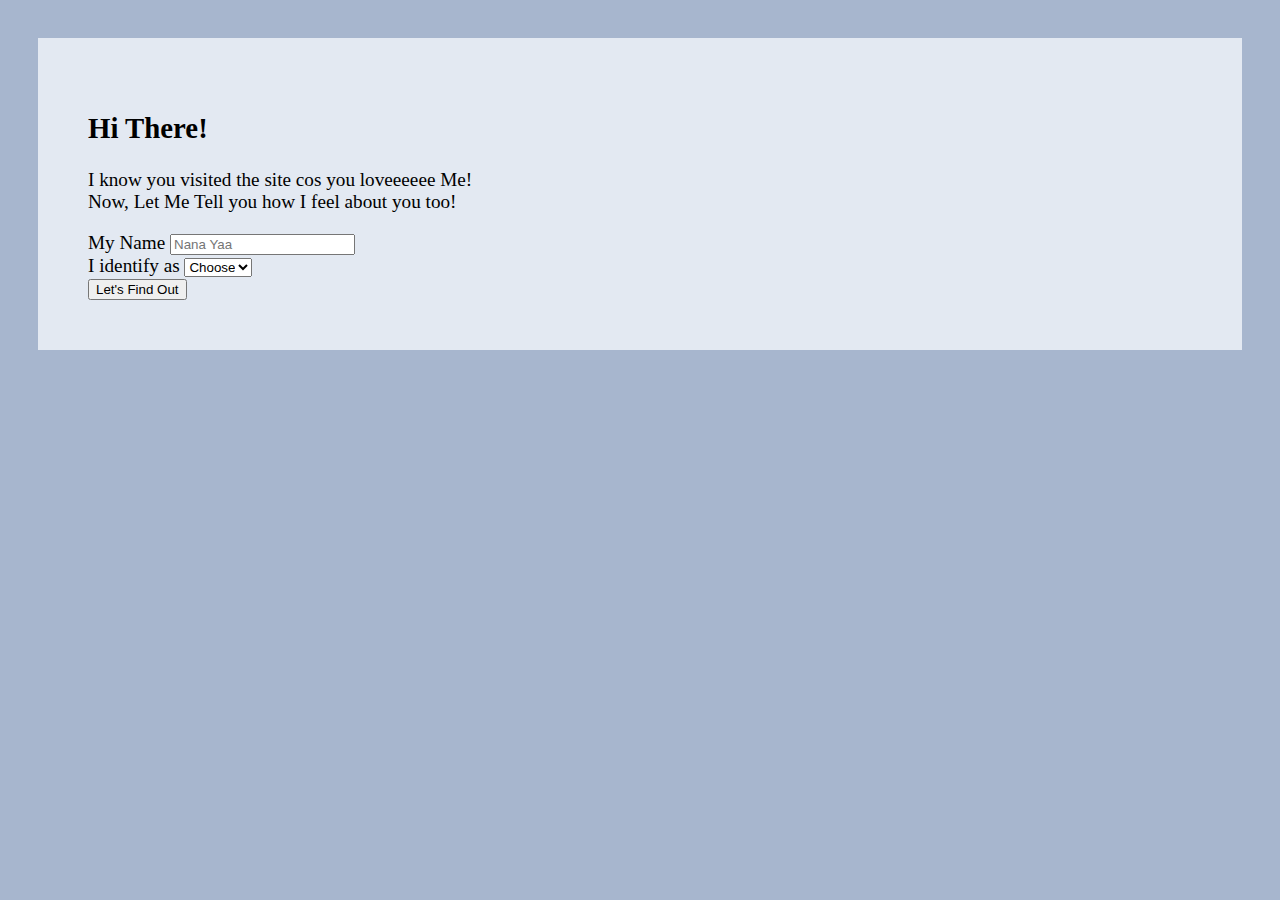
<file: index.html>
<!DOCTYPE html>
<html>
<head>
<meta charset="UTF-8">
<meta name="viewport" content="width=device-width, initial-scale=1.0">

<title>Ems Random Clock</title>

<link rel="stylesheet" href="https://stackpath.bootstrapcdn.com/bootstrap/4.1.3/css/bootstrap.min.css" integrity="sha384-MCw98/SFnGE8fJT3GXwEOngsV7Zt27NXFoaoApmYm81iuXoPkFOJwJ8ERdknLPMO" crossorigin="anonymous">

<link rel="stylesheet" href="css/main.css">

</head>

<body>

<section class="feature">
    <div class="container">
        <div class="text-center">
            <h2 ">Hi There!</h2>
            <p>I know you visited the site cos you loveeeeee Me! <br> Now, Let Me Tell you how I feel about you too!</p>
        </div>

    <form>
      <div class="form-group">
        <label for="FormControlInput">My Name</label>
        <input type="text" class="form-control" id="FormControlInput" placeholder="Nana Yaa">
      </div>

      <div class="form-group">
        <label for="FormControlSelect">I identify as</label>
        <select class="form-control" id="FormControlSelect">
          <option selected>Choose</option>
          <option value="0">Male</option>
          <option value="1">Female</option>
        </select>
      </div>

      <button class="btn btn-danger" type="submit">Let's Find Out</button>
    </form>

    </div>
</section>

<script src="https://code.jquery.com/jquery-3.3.1.slim.min.js" integrity="sha384-q8i/X+965DzO0rT7abK41JStQIAqVgRVzpbzo5smXKp4YfRvH+8abtTE1Pi6jizo" crossorigin="anonymous"></script>

<script src="https://cdnjs.cloudflare.com/ajax/libs/popper.js/1.14.3/umd/popper.min.js" integrity="sha384-ZMP7rVo3mIykV+2+9J3UJ46jBk0WLaUAdn689aCwoqbBJiSnjAK/l8WvCWPIPm49" crossorigin="anonymous"></script>

<script src="https://stackpath.bootstrapcdn.com/bootstrap/4.1.3/js/bootstrap.min.js" integrity="sha384-ChfqqxuZUCnJSK3+MXmPNIyE6ZbWh2IMqE241rYiqJxyMiZ6OW/JmZQ5stwEULTy" crossorigin="anonymous"></script>
</body>

</html>
</file>
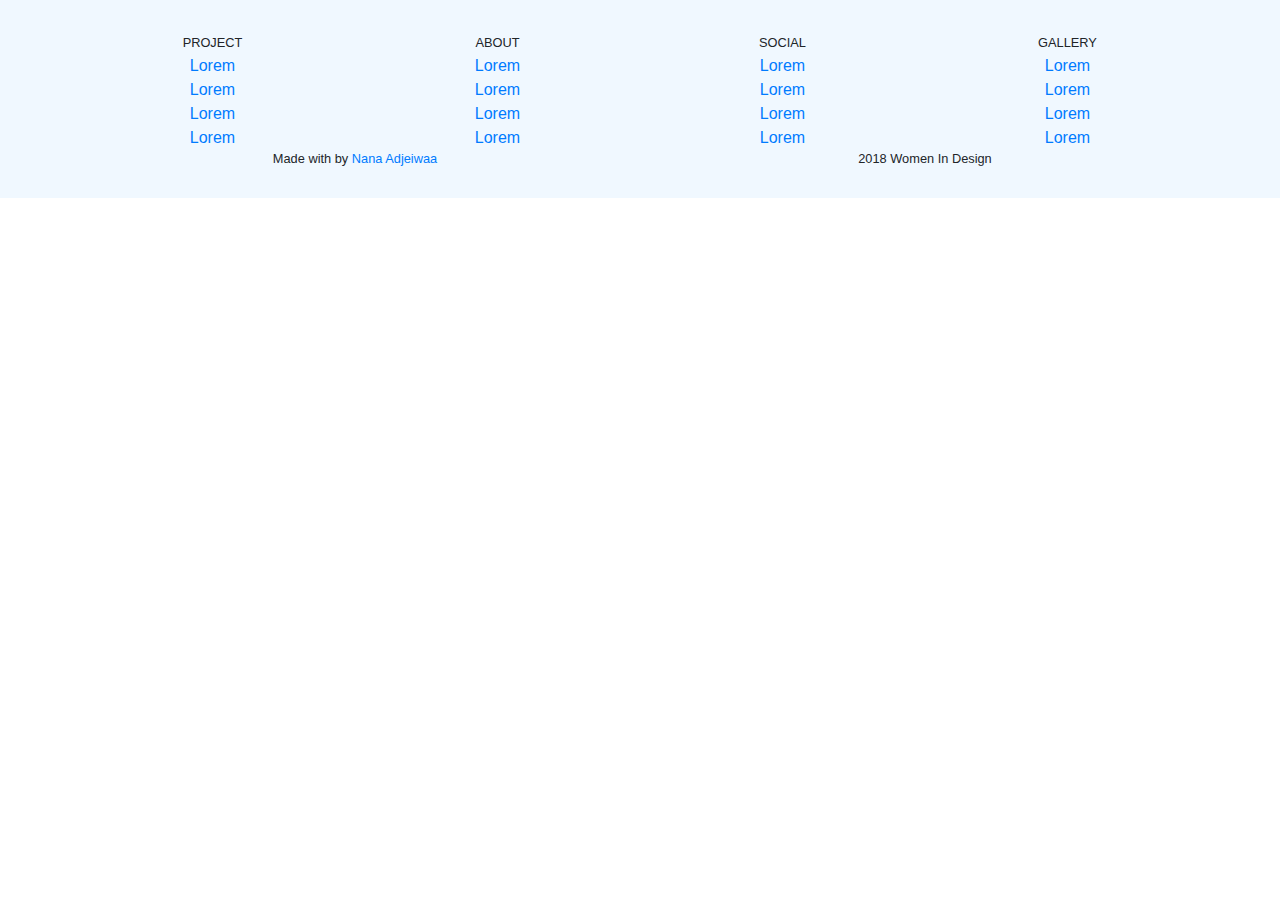
<file: Dependencies/Footer/myfooter.html>
<!doctype html>
<html lang="en">
  <head>
    <!-- Required meta tags -->
    <meta charset="utf-8">
    <meta name="viewport" content="width=device-width, initial-scale=1, shrink-to-fit=no">

    <!-- Bootstrap CSS -->
    <link rel="stylesheet" href="https://maxcdn.bootstrapcdn.com/bootstrap/4.0.0/css/bootstrap.min.css" integrity="sha384-Gn5384xqQ1aoWXA+058RXPxPg6fy4IWvTNh0E263XmFcJlSAwiGgFAW/dAiS6JXm" crossorigin="anonymous">

    <link rel="stylesheet" href="myfooter.css">

    <link rel="stylesheet" href="https://use.fontawesome.com/releases/v5.0.10/css/all.css" integrity="sha384-+d0P83n9kaQMCwj8F4RJB66tzIwOKmrdb46+porD/OvrJ+37WqIM7UoBtwHO6Nlg" crossorigin="anonymous">

    <title>Footer</title>
  </head>

  <body>

        <footer>
          <div class="container">
            <div class="row">
              <div class="col-3">
                <small>PROJECT</small><br>
                  <a href="#">Lorem</a><br>
                  <a href="#">Lorem</a><br>
                  <a href="#">Lorem</a><br>
                  <a href="#">Lorem</a>
              </div>

              <div class="col-3">
                <small>ABOUT</small><br>
                  <a href="#">Lorem</a><br>
                  <a href="#">Lorem</a><br>
                  <a href="#">Lorem</a><br>
                  <a href="#">Lorem</a>
              </div>

              <div class="col-3">
                <small>SOCIAL</small><br>
                  <a href="#">Lorem</a><br>
                  <a href="#">Lorem</a><br>
                  <a href="#">Lorem</a><br>
                  <a href="#">Lorem</a>
              </div>

              <div class="col-3">
                <small>GALLERY</small><br>
                  <a href="#">Lorem</a><br>
                  <a href="#">Lorem</a><br>
                  <a href="#">Lorem</a><br>
                  <a href="#">Lorem</a>
              </div>
            </div>

            <div class="row f2">
              <div class="col-6">
                <small>
                  Made with <i class="fas fa-heart"></i> by <a href="#">Nana Adjeiwaa</a>
                </small>
              </div>

              <div class="col-6">
                <small>
                  2018 <i class="far fa-copyright"></i> Women In Design
                </small>
              </div>
            </div>

            <div class="row f2">
              <div class="col">
                <small>
                  <a href="#"><i class="fas fa-save fa-3x"></i></a>
                </small>
              </div>
            </div>
          </div>
        </footer>

    <!-- Optional JavaScript -->
    <!-- jQuery first, then Popper.js, then Bootstrap JS -->
    <script src="https://code.jquery.com/jquery-3.2.1.slim.min.js" integrity="sha384-KJ3o2DKtIkvYIK3UENzmM7KCkRr/rE9/Qpg6aAZGJwFDMVNA/GpGFF93hXpG5KkN" crossorigin="anonymous"></script>

    <script src="https://cdnjs.cloudflare.com/ajax/libs/popper.js/1.12.9/umd/popper.min.js" integrity="sha384-ApNbgh9B+Y1QKtv3Rn7W3mgPxhU9K/ScQsAP7hUibX39j7fakFPskvXusvfa0b4Q" crossorigin="anonymous"></script>

    <script src="https://maxcdn.bootstrapcdn.com/bootstrap/4.0.0/js/bootstrap.min.js" integrity="sha384-JZR6Spejh4U02d8jOt6vLEHfe/JQGiRRSQQxSfFWpi1MquVdAyjUar5+76PVCmYl" crossorigin="anonymous"></script>
  </body>

</html>
</file>
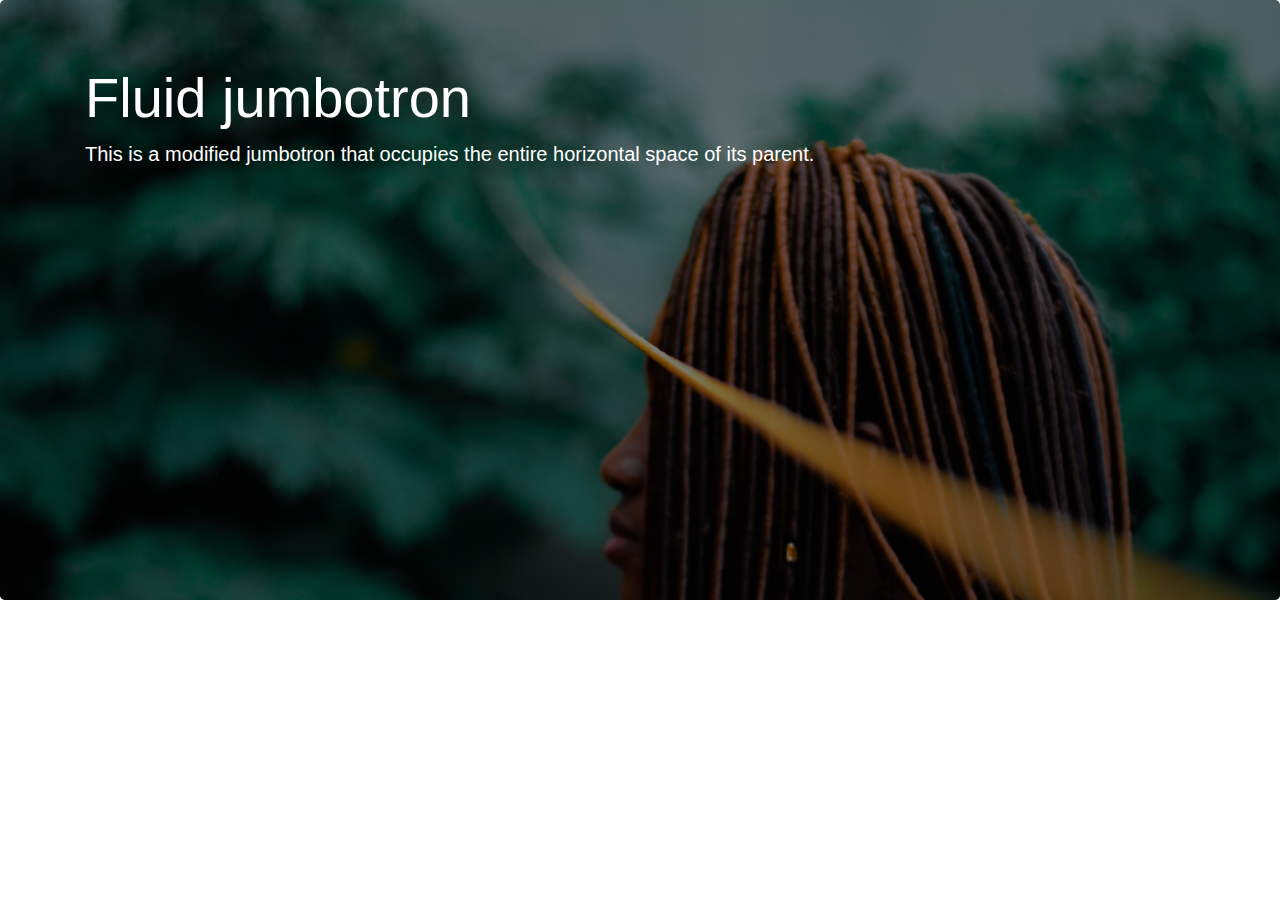
<file: Dependencies/Jumbotron/jumbolay.html>
<!doctype html>
<html lang="en">
  <head>
    <!-- Required meta tags -->
    <meta charset="utf-8">
    <meta name="viewport" content="width=device-width, initial-scale=1, shrink-to-fit=no">

    <!-- Bootstrap CSS -->
    <link rel="stylesheet" href="https://maxcdn.bootstrapcdn.com/bootstrap/4.0.0/css/bootstrap.min.css" integrity="sha384-Gn5384xqQ1aoWXA+058RXPxPg6fy4IWvTNh0E263XmFcJlSAwiGgFAW/dAiS6JXm" crossorigin="anonymous">

    <link rel="stylesheet" href="jumbolay.css">

    <link rel="stylesheet" href="https://use.fontawesome.com/releases/v5.0.10/css/all.css" integrity="sha384-+d0P83n9kaQMCwj8F4RJB66tzIwOKmrdb46+porD/OvrJ+37WqIM7UoBtwHO6Nlg" crossorigin="anonymous">

    <title>JumboLay</title>
  </head>

  <body>
        <div class="jumbotron">
          <div class="container">
            <h1 class="display-4">Fluid jumbotron</h1>
            <p class="lead">This is a modified jumbotron that occupies the entire horizontal space of its parent.</p>
          </div>
        </div>


    <!-- Optional JavaScript -->
    <!-- jQuery first, then Popper.js, then Bootstrap JS -->
    <script src="https://code.jquery.com/jquery-3.2.1.slim.min.js" integrity="sha384-KJ3o2DKtIkvYIK3UENzmM7KCkRr/rE9/Qpg6aAZGJwFDMVNA/GpGFF93hXpG5KkN" crossorigin="anonymous"></script>

    <script src="https://cdnjs.cloudflare.com/ajax/libs/popper.js/1.12.9/umd/popper.min.js" integrity="sha384-ApNbgh9B+Y1QKtv3Rn7W3mgPxhU9K/ScQsAP7hUibX39j7fakFPskvXusvfa0b4Q" crossorigin="anonymous"></script>

    <script src="https://maxcdn.bootstrapcdn.com/bootstrap/4.0.0/js/bootstrap.min.js" integrity="sha384-JZR6Spejh4U02d8jOt6vLEHfe/JQGiRRSQQxSfFWpi1MquVdAyjUar5+76PVCmYl" crossorigin="anonymous"></script>
  </body>

</html>
</file>
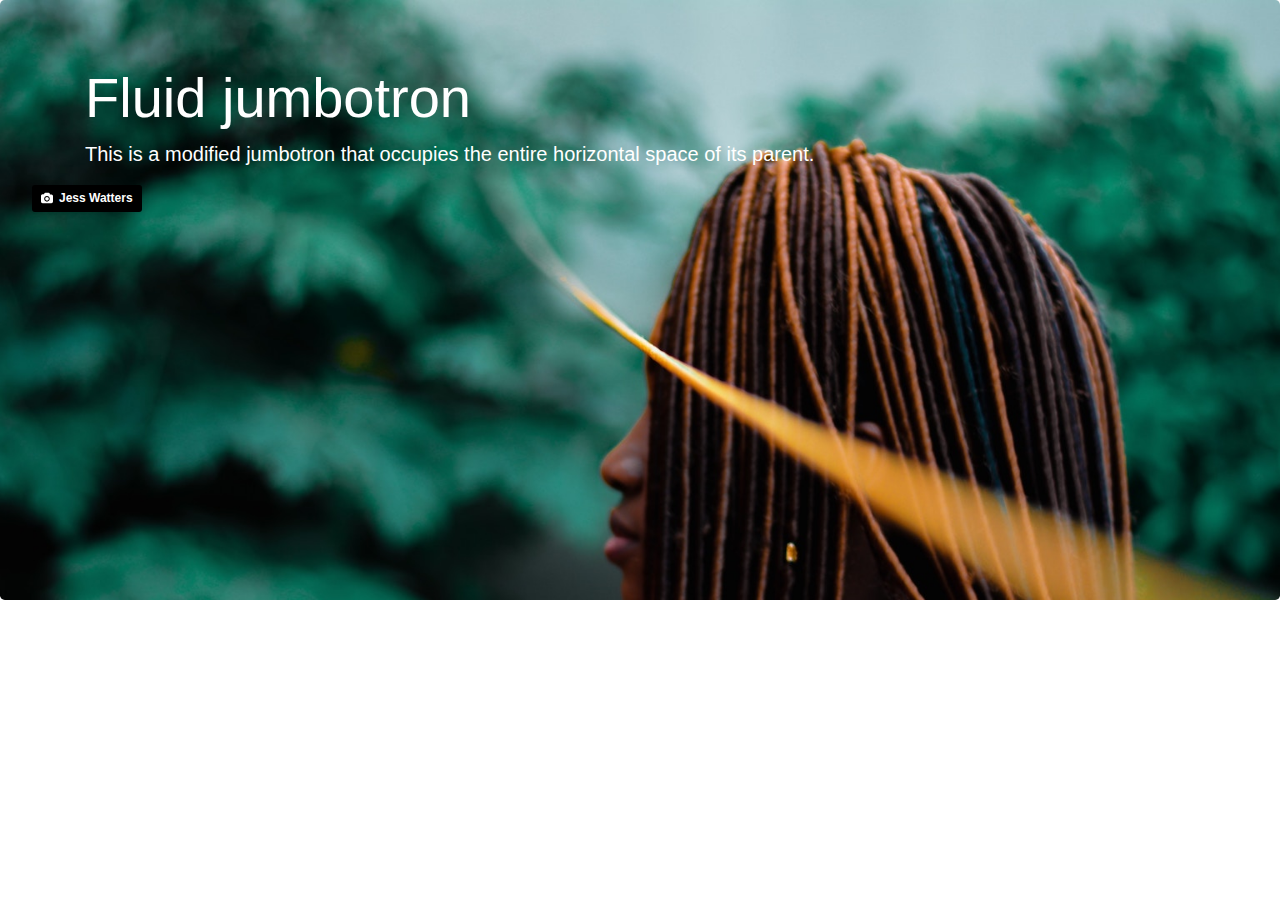
<file: Dependencies/Jumbotron/jumbotron.html>
<!doctype html>
<html lang="en">
  <head>
    <!-- Required meta tags -->
    <meta charset="utf-8">
    <meta name="viewport" content="width=device-width, initial-scale=1, shrink-to-fit=no">

    <!-- Bootstrap CSS -->
    <link rel="stylesheet" href="https://maxcdn.bootstrapcdn.com/bootstrap/4.0.0/css/bootstrap.min.css" integrity="sha384-Gn5384xqQ1aoWXA+058RXPxPg6fy4IWvTNh0E263XmFcJlSAwiGgFAW/dAiS6JXm" crossorigin="anonymous">

    <link rel="stylesheet" href="jumbotron.css">

    <link rel="stylesheet" href="https://use.fontawesome.com/releases/v5.0.10/css/all.css" integrity="sha384-+d0P83n9kaQMCwj8F4RJB66tzIwOKmrdb46+porD/OvrJ+37WqIM7UoBtwHO6Nlg" crossorigin="anonymous">

    <title>Jumbo</title>
  </head>

  <body>

        <div class="jumbotron">
          <div class="container">
            <h1 class="display-4">Fluid jumbotron</h1>
            <p class="lead">This is a modified jumbotron that occupies the entire horizontal space of its parent.</p>
          </div>
          <a style="background-color:black;color:white;text-decoration:none;padding:4px 6px;font-family:-apple-system, BlinkMacSystemFont, &quot;San Francisco&quot;, &quot;Helvetica Neue&quot;, Helvetica, Ubuntu, Roboto, Noto, &quot;Segoe UI&quot;, Arial, sans-serif;font-size:12px;font-weight:bold;line-height:1.2;display:inline-block;border-radius:3px" href="https://unsplash.com/@designedbyjess?utm_medium=referral&amp;utm_campaign=photographer-credit&amp;utm_content=creditBadge" target="_blank" rel="noopener noreferrer" title="Download free do whatever you want high-resolution photos from Jess Watters"><span style="display:inline-block;padding:2px 3px"><svg xmlns="http://www.w3.org/2000/svg" style="height:12px;width:auto;position:relative;vertical-align:middle;top:-1px;fill:white" viewBox="0 0 32 32"><title>unsplash-logo</title><path d="M20.8 18.1c0 2.7-2.2 4.8-4.8 4.8s-4.8-2.1-4.8-4.8c0-2.7 2.2-4.8 4.8-4.8 2.7.1 4.8 2.2 4.8 4.8zm11.2-7.4v14.9c0 2.3-1.9 4.3-4.3 4.3h-23.4c-2.4 0-4.3-1.9-4.3-4.3v-15c0-2.3 1.9-4.3 4.3-4.3h3.7l.8-2.3c.4-1.1 1.7-2 2.9-2h8.6c1.2 0 2.5.9 2.9 2l.8 2.4h3.7c2.4 0 4.3 1.9 4.3 4.3zm-8.6 7.5c0-4.1-3.3-7.5-7.5-7.5-4.1 0-7.5 3.4-7.5 7.5s3.3 7.5 7.5 7.5c4.2-.1 7.5-3.4 7.5-7.5z"></path></svg></span><span style="display:inline-block;padding:2px 3px">Jess Watters</span></a>
        </div>
    <!-- Optional JavaScript -->
    <!-- jQuery first, then Popper.js, then Bootstrap JS -->
    <script src="https://code.jquery.com/jquery-3.2.1.slim.min.js" integrity="sha384-KJ3o2DKtIkvYIK3UENzmM7KCkRr/rE9/Qpg6aAZGJwFDMVNA/GpGFF93hXpG5KkN" crossorigin="anonymous"></script>

    <script src="https://cdnjs.cloudflare.com/ajax/libs/popper.js/1.12.9/umd/popper.min.js" integrity="sha384-ApNbgh9B+Y1QKtv3Rn7W3mgPxhU9K/ScQsAP7hUibX39j7fakFPskvXusvfa0b4Q" crossorigin="anonymous"></script>

    <script src="https://maxcdn.bootstrapcdn.com/bootstrap/4.0.0/js/bootstrap.min.js" integrity="sha384-JZR6Spejh4U02d8jOt6vLEHfe/JQGiRRSQQxSfFWpi1MquVdAyjUar5+76PVCmYl" crossorigin="anonymous"></script>
  </body>

</html>
</file>
<file: css/main.css>
body {
    background-color: #a7b6ce;
    font-size: 1.2em;
    padding: 30px;
}

.feature {
    background-color: #e3e9f2;
    padding: 50px;
}

.text-center p {
    font-size: 1em;
}
</file>
<file: Dependencies/Footer/myfooter.css>
footer {
    background-color: aliceblue;
    padding: 30px;
    text-align: center;
}

.f2 {
   line-height: 1em;
   text-align: center;
}
</file>
<file: Dependencies/Jumbotron/jumbolay.css>
.jumbotron {
    background-image: linear-gradient(rgba(0,0,0,.5), rgba(0,0,0,.5)), url('oscar-obians-251885-unsplash.jpg');
    background-attachment: fixed;
    background-position: center center;
    background-repeat: no-repeat;
    background-size: cover;
    height: 600px;
    color: white;
 }
</file>
<file: Dependencies/Jumbotron/jumbotron.css>
.jumbotron {
    background-image: url('oscar-obians-251885-unsplash.jpg');
    background-attachment: fixed;
    background-position: center;
    background-repeat: no-repeat;
    background-size: cover;
    height: 600px;
    color: white;
 }
</file>
